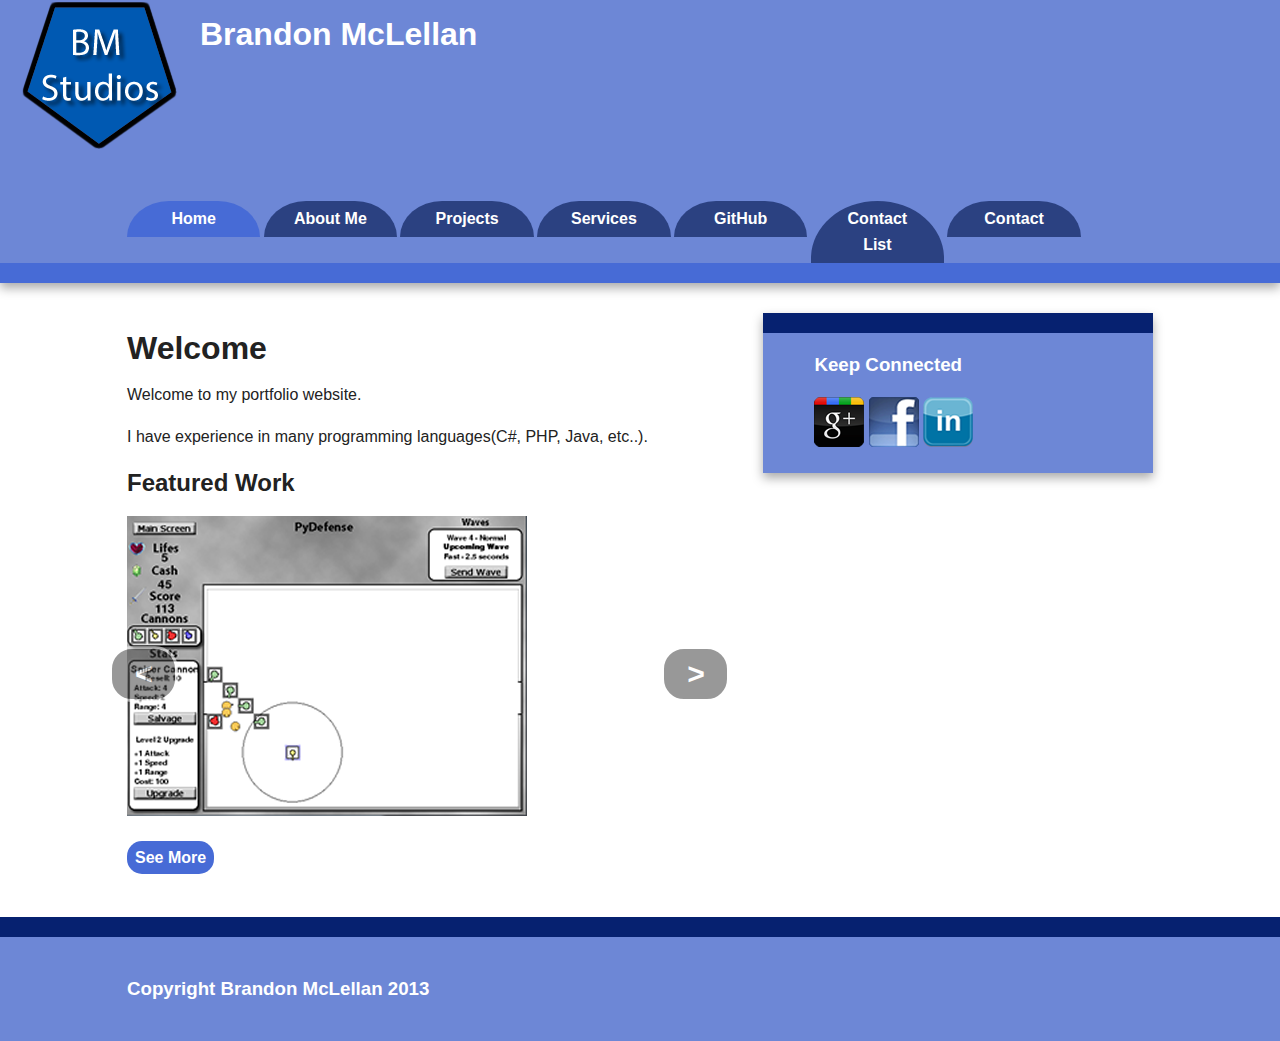
<file: index.html>
<!--
	Filename: 		index.html
	Author: 		Brandon McLellan
	Website:		Brandon McLellan's Portfolio
	Description:	Main index page for portfolio,
-->
<!DOCTYPE html>
<!--[if lt IE 7]>      <html class="no-js lt-ie9 lt-ie8 lt-ie7"> <![endif]-->
<!--[if IE 7]>         <html class="no-js lt-ie9 lt-ie8"> <![endif]-->
<!--[if IE 8]>         <html class="no-js lt-ie9"> <![endif]-->
<!--[if gt IE 8]><!--> <html class="no-js"> <!--<![endif]-->
    <head>
        <meta charset="utf-8">
        <meta http-equiv="X-UA-Compatible" content="IE=edge,chrome=1">
        <title>Brandon McLellan's Portfolio</title>
        <meta name="description" content="">
        <meta name="viewport" content="width=device-width">

        <link rel="stylesheet" href="css/normalize.min.css">
        <link rel="stylesheet" href="css/main.css">
        <link rel="stylesheet" href="css/cycle.css">

        <script src="js/vendor/modernizr-2.6.2-respond-1.1.0.min.js"></script>
    </head>
    <body>
        <!--[if lt IE 7]>
            <p class="chromeframe">You are using an <strong>outdated</strong> browser. Please <a href="http://browsehappy.com/">upgrade your browser</a> or <a href="http://www.google.com/chromeframe/?redirect=true">activate Google Chrome Frame</a> to improve your experience.</p>
        <![endif]-->

		<!-- Main website header -->
        <div class="header-container">
        	<div class="company-logo">
        		<img src="images/logo.fw.png" />
        	</div>
            <header class="wrapper clearfix">
                <h1 class="title">Brandon McLellan</h1>
                <!-- Navigation buttons -->
                <nav>
                    <ul>
                        <li><a href="index.html" class="active-nav">Home</a></li>
                        <li><a href="aboutme.html">About Me</a></li>
                        <li><a href="projects.html">Projects</a></li>
                        <li><a href="services.html">Services</a></li>
                        <li><a href="https://github.com/brandonmclellan">GitHub</a></li>
						<li><a href="contacts.php">Contact List</a></li>
                        <li><a href="contactme.html">Contact</a></li>
                    </ul>
                        
                </nav>
            </header>
        </div>

        <div class="main-container">
            <div class="main wrapper clearfix">
				
                <article>
                	<!-- Introduction of portfolio -->
                    <header>
                        <h1>Welcome</h1>
                        <p>Welcome to my portfolio website.</p>
                        <p>I have experience in many programming languages(C#, PHP, Java, etc..).</p>
                        <p></p>
                    </header>
                    <!-- Featured work image slider -->
                    <section>
                    	<h2>Featured Work</h2>
                    	<p>
                    		<div id="bulletCycle" data-cycle="go" class="cycle slide">
							    <div class="cycle-inner">
							        <div class="item">
							            <a href="https://github.com/brandonmclellan/PyDefense"><img src="images/PyDefense.png" alt="PyDefense"></a>
							        </div>
							        <div class="item">
							            <a href="index.html"><img src="images/Portfolio.fw.png" alt="Portfolio Site"></a>
							        </div>
							        <div class="item">
							            <a href="https://www.assembla.com/wiki/show/bh"><img src="images/BHTK.png" alt="BHTK"></a>
							        </div>
							    </div>
							    <nav>
							        <a class="cycle-control" data-cycle="prev" href="#bulletCycle">
							            <i class="icon-chevron-left">&lt;</i>
							        </a>
							        <a class="cycle-control right" data-cycle="next" href="#bulletCycle">
							            <i class="icon-chevron-right">&gt;</i>
							        </a>
							    </nav>
							</div>
                    	</p>
                    	<p><a class="see-more" href="projects.html">See More</a></p>
                    </section>
                </article>

				
                <aside>
                    <h3>Keep Connected</h3>
                    <p>
                    	<a href="https://plus.google.com/109576716717257536174/"><img src="images/google_plus_logo.png" alt="Google+" /></a>
                    	<a href="https://www.facebook.com/brandon.mclellan1"><img src="images/facebook_logo.png" alt="Facebook" /></a>
                    	<a href="http://www.linkedin.com/pub/brandon-mclellan/64/b94/b29"><img src="images/linkedin_logo.png" alt="Linked In" /></a>
                    </p>
                </aside>

            </div> <!-- #main -->
        </div> <!-- #main-container -->

		<!-- Website footer with copyright -->
        <div class="footer-container">
            <footer class="wrapper">
                <h3>Copyright Brandon McLellan 2013</h3>
            </footer>
        </div>

        <script src="//ajax.googleapis.com/ajax/libs/jquery/1.9.0/jquery.min.js"></script>
        <script>window.jQuery || document.write('<script src="js/vendor/jquery-1.9.0.min.js"><\/script>')</script>
		<script src="js/slideshow.min.js"></script></script>
        <script src="js/main.js"></script>
    </body>
</html>
</file>
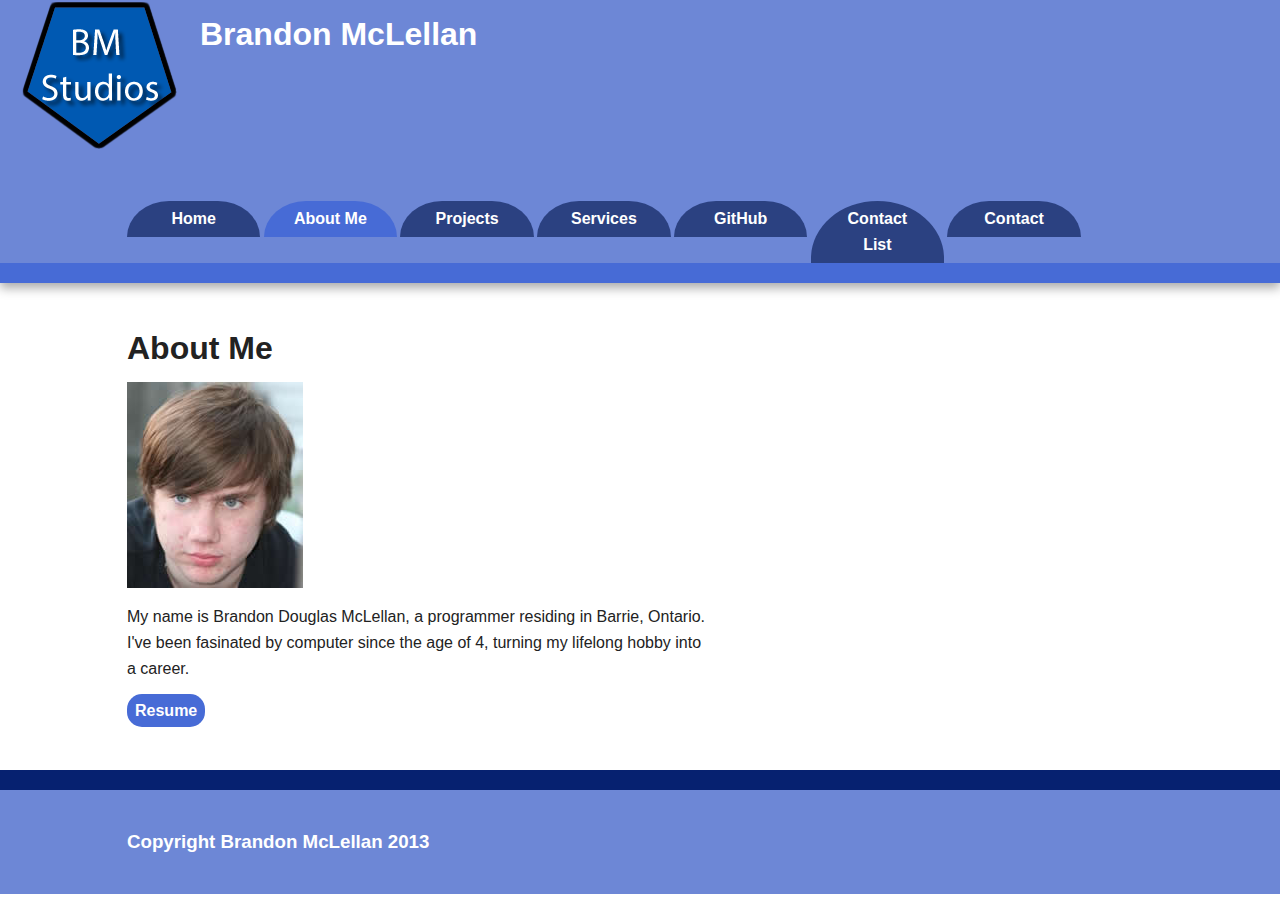
<file: aboutme.html>
<!--
	Filename: 		aboutme.html
	Author: 		Brandon McLellan
	Website:		Brandon McLellan's Portfolio
	Description:	About me page for portfolio website.
-->
<!DOCTYPE html>
<!--[if lt IE 7]>      <html class="no-js lt-ie9 lt-ie8 lt-ie7"> <![endif]-->
<!--[if IE 7]>         <html class="no-js lt-ie9 lt-ie8"> <![endif]-->
<!--[if IE 8]>         <html class="no-js lt-ie9"> <![endif]-->
<!--[if gt IE 8]><!--> <html class="no-js"> <!--<![endif]-->
    <head>
        <meta charset="utf-8">
        <meta http-equiv="X-UA-Compatible" content="IE=edge,chrome=1">
        <title>Brandon McLellan's Portfolio</title>
        <meta name="description" content="">
        <meta name="viewport" content="width=device-width">

        <link rel="stylesheet" href="css/normalize.min.css">
        <link rel="stylesheet" href="css/main.css">

        <script src="js/vendor/modernizr-2.6.2-respond-1.1.0.min.js"></script>
    </head>
    <body>
        <!--[if lt IE 7]>
            <p class="chromeframe">You are using an <strong>outdated</strong> browser. Please <a href="http://browsehappy.com/">upgrade your browser</a> or <a href="http://www.google.com/chromeframe/?redirect=true">activate Google Chrome Frame</a> to improve your experience.</p>
        <![endif]-->

		<!-- Main website header -->
        <div class="header-container">
        	<div class="company-logo">
        		<img src="images/logo.fw.png" />
        	</div>
            <header class="wrapper clearfix">
                <h1 class="title">Brandon McLellan</h1>
                <!-- Navigation buttons -->
                <nav>
                    <ul>
                        <li><a href="index.html">Home</a></li>
                        <li><a href="aboutme.html" class="active-nav">About Me</a></li>
                        <li><a href="projects.html">Projects</a></li>
                        <li><a href="services.html">Services</a></li>
                        <li><a href="https://github.com/brandonmclellan">GitHub</a></li>
						<li><a href="contacts.php">Contact List</a></li>
                        <li><a href="contactme.html">Contact</a></li>
                    </ul>
                        
                </nav>
            </header>
        </div>

        <div class="main-container">
            <div class="main wrapper clearfix">
				
				<!-- About me header -->
                <article>
                    <header>
                        <h1>About Me</h1>
                        <p><img src="images/headshot.jpg" /></p>
                        <p>My name is Brandon Douglas McLellan, a programmer residing in Barrie, Ontario. I've been fasinated by computer since the age of 4, turning my lifelong hobby into a career.</p>
                    	<p><a href="Resume.pdf" class="see-more">Resume</a></p>
                    </header>
                </article>

            </div> <!-- #main -->
        </div> <!-- #main-container -->

		<!-- Website footer with copyright -->
        <div class="footer-container">
            <footer class="wrapper">
                <h3>Copyright Brandon McLellan 2013</h3>
            </footer>
        </div>
    </body>
</html>
</file>
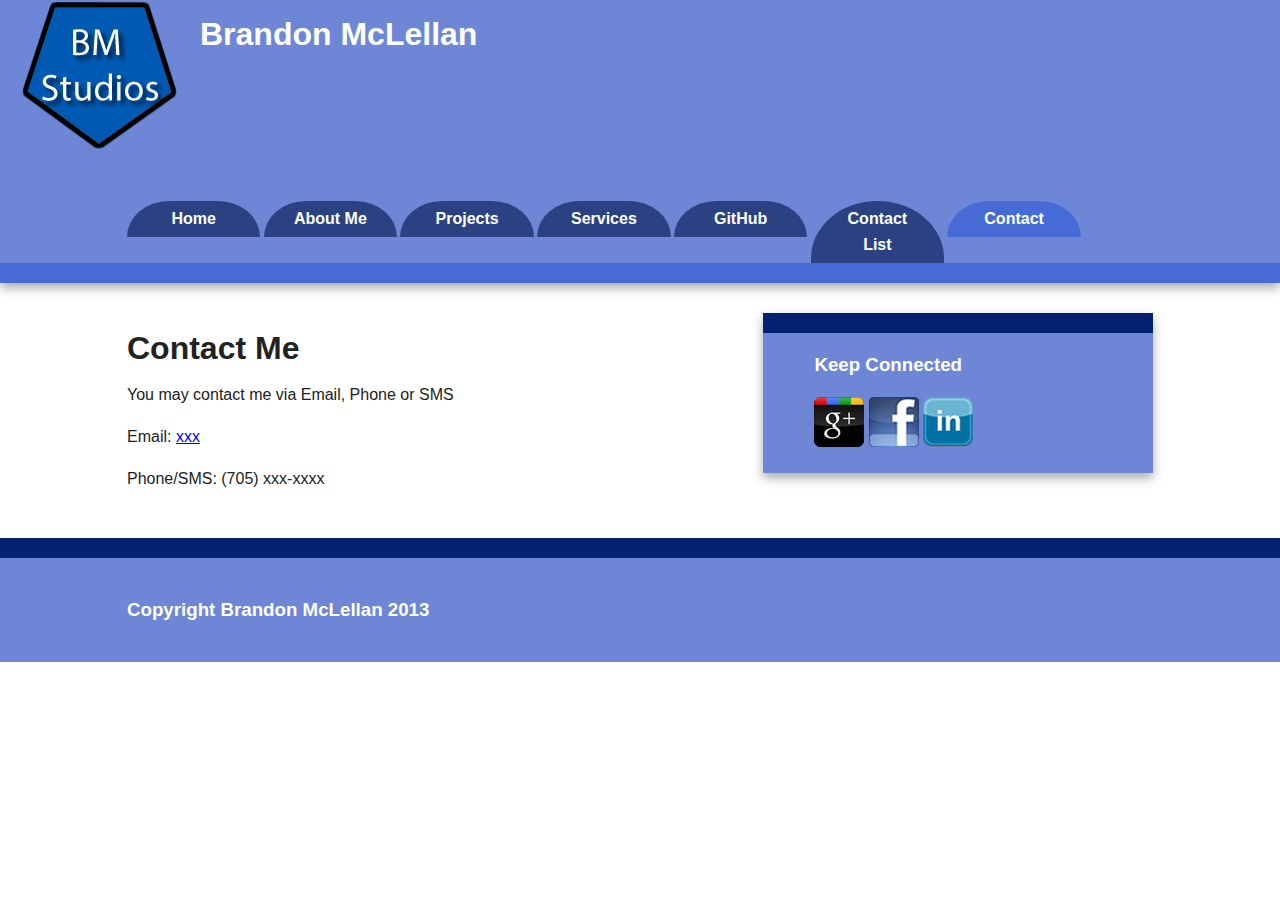
<file: contactme.html>
<!--
	Filename: 		contactme.html
	Author: 		Brandon McLellan
	Website:		Brandon McLellan's Portfolio
	Description:	Main contact page for portfolio.
-->
<!DOCTYPE html>
<!--[if lt IE 7]>      <html class="no-js lt-ie9 lt-ie8 lt-ie7"> <![endif]-->
<!--[if IE 7]>         <html class="no-js lt-ie9 lt-ie8"> <![endif]-->
<!--[if IE 8]>         <html class="no-js lt-ie9"> <![endif]-->
<!--[if gt IE 8]><!--> <html class="no-js"> <!--<![endif]-->
    <head>
        <meta charset="utf-8">
        <meta http-equiv="X-UA-Compatible" content="IE=edge,chrome=1">
        <title>Brandon McLellan's Portfolio</title>
        <meta name="description" content="">
        <meta name="viewport" content="width=device-width">

        <link rel="stylesheet" href="css/normalize.min.css">
        <link rel="stylesheet" href="css/main.css">
        <link rel="stylesheet" href="css/cycle.css">

        <script src="js/vendor/modernizr-2.6.2-respond-1.1.0.min.js"></script>
    </head>
    <body>
        <!--[if lt IE 7]>
            <p class="chromeframe">You are using an <strong>outdated</strong> browser. Please <a href="http://browsehappy.com/">upgrade your browser</a> or <a href="http://www.google.com/chromeframe/?redirect=true">activate Google Chrome Frame</a> to improve your experience.</p>
        <![endif]-->

		<!-- Website header with navigation -->
        <div class="header-container">
        	<div class="company-logo">
        		<img src="images/logo.fw.png" />
        	</div>
            <header class="wrapper clearfix">
                <h1 class="title">Brandon McLellan</h1>
                <!-- Navigation buttons -->
                <nav>
                    <ul>
                        <li><a href="index.html">Home</a></li>
                        <li><a href="aboutme.html">About Me</a></li>
                        <li><a href="projects.html">Projects</a></li>
                        <li><a href="services.html">Services</a></li>
                        <li><a href="https://github.com/brandonmclellan">GitHub</a></li>
						<li><a href="contacts.php">Contact List</a></li>
                        <li><a href="contactme.html" class="active-nav">Contact</a></li>
                    </ul>
                        
                </nav>
            </header>
        </div>

        <div class="main-container">
            <div class="main wrapper clearfix">
				
				<!-- Main contact header -->
                <article>
                    <header>
                        <h1>Contact Me</h1>
                        <p>You may contact me via Email, Phone or SMS</p>
                        <p>Email: <a href="mailto:xxx@gmail.com">xxx</a></p>
                        <p>Phone/SMS: (705) xxx-xxxx</p>
                    </header>
                </article>

				<!-- Social media links -->
                <aside>
                    <h3>Keep Connected</h3>
                    <p>
                    	<a href="https://plus.google.com/109576716717257536174/"><img src="images/google_plus_logo.png" alt="Google+" /></a>
                    	<a href="https://www.facebook.com/brandon.mclellan1"><img src="images/facebook_logo.png" alt="Facebook" /></a>
                    	<a href="http://www.linkedin.com/pub/brandon-mclellan/64/b94/b29"><img src="images/linkedin_logo.png" alt="Linked In" /></a>
                    </p>
                </aside>

            </div> <!-- #main -->
        </div> <!-- #main-container -->

		<!-- Website footer with copyright -->
        <div class="footer-container">
            <footer class="wrapper">
                <h3>Copyright Brandon McLellan 2013</h3>
            </footer>
        </div>
    </body>
</html>
</file>
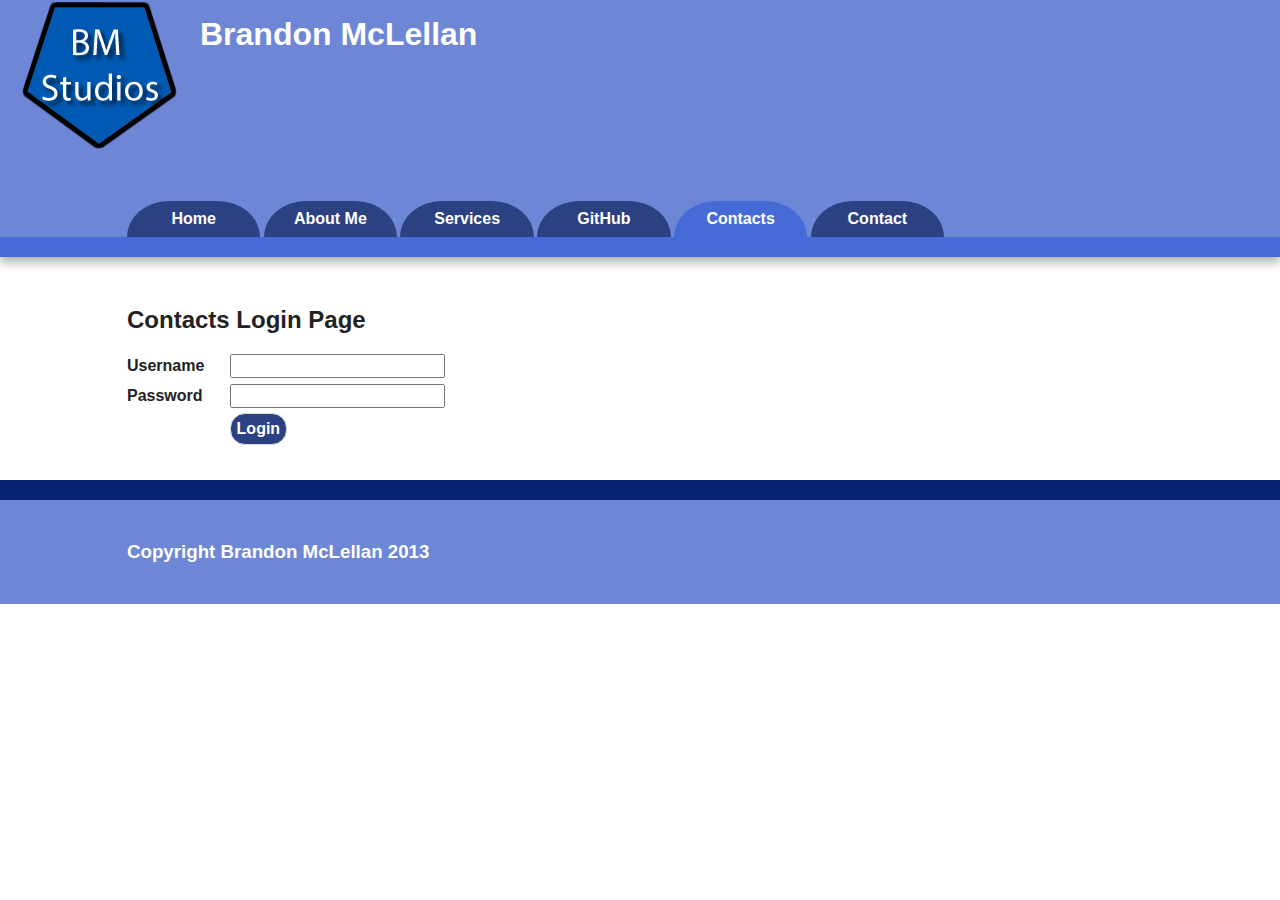
<file: contacts.html>
<!DOCTYPE html>
<!--[if lt IE 7]>      <html class="no-js lt-ie9 lt-ie8 lt-ie7"> <![endif]-->
<!--[if IE 7]>         <html class="no-js lt-ie9 lt-ie8"> <![endif]-->
<!--[if IE 8]>         <html class="no-js lt-ie9"> <![endif]-->
<!--[if gt IE 8]><!--> <html class="no-js"> <!--<![endif]-->
    <head>
        <meta charset="utf-8">
        <meta http-equiv="X-UA-Compatible" content="IE=edge,chrome=1">
        <title>Brandon McLellan's Portfolio</title>
        <meta name="description" content="">
        <meta name="viewport" content="width=device-width">

        <link rel="stylesheet" href="css/normalize.min.css">
        <link rel="stylesheet" href="css/main.css">
        <link rel="stylesheet" href="css/cycle.css">

        <script src="js/vendor/modernizr-2.6.2-respond-1.1.0.min.js"></script>
    </head>
    <body>
        <!--[if lt IE 7]>
            <p class="chromeframe">You are using an <strong>outdated</strong> browser. Please <a href="http://browsehappy.com/">upgrade your browser</a> or <a href="http://www.google.com/chromeframe/?redirect=true">activate Google Chrome Frame</a> to improve your experience.</p>
        <![endif]-->

        <div class="header-container">
        	<div class="company-logo">
        		<img src="images/logo.fw.png" />
        	</div>
            <header class="wrapper clearfix">
                <h1 class="title">Brandon McLellan</h1>
                <nav>
                    <ul>
                        <li><a href="index.html">Home</a></li>
                        <li><a href="aboutme.html">About Me</a></li>
                        <li><a href="services.html">Services</a></li>
                        <li><a href="https://github.com/brandonmclellan">GitHub</a></li>
						<li><a href="contacts.html" class="active-nav">Contacts</a></li>
                        <li><a href="contactme.html">Contact</a></li>
                    </ul>
                        
                </nav>
            </header>
        </div>

        <div class="main-container">
            <div class="main wrapper clearfix">
				<h2>Contacts Login Page</h2>
				<form method="POST" action="contacts.php">
				
					<label for="username">Username</label>
					<input type="text" name="username" id="username" /><br />
					
					<label for="password">Password</label>
					<input type="password" name="password" id="password" /><br />
					
					<input type="submit" name="login" id="login" value="Login" />
				</form>
            </div> <!-- #main -->
        </div> <!-- #main-container -->

        <div class="footer-container">
            <footer class="wrapper">
                <h3>Copyright Brandon McLellan 2013</h3>
            </footer>
        </div>
    </body>
</html>
</file>
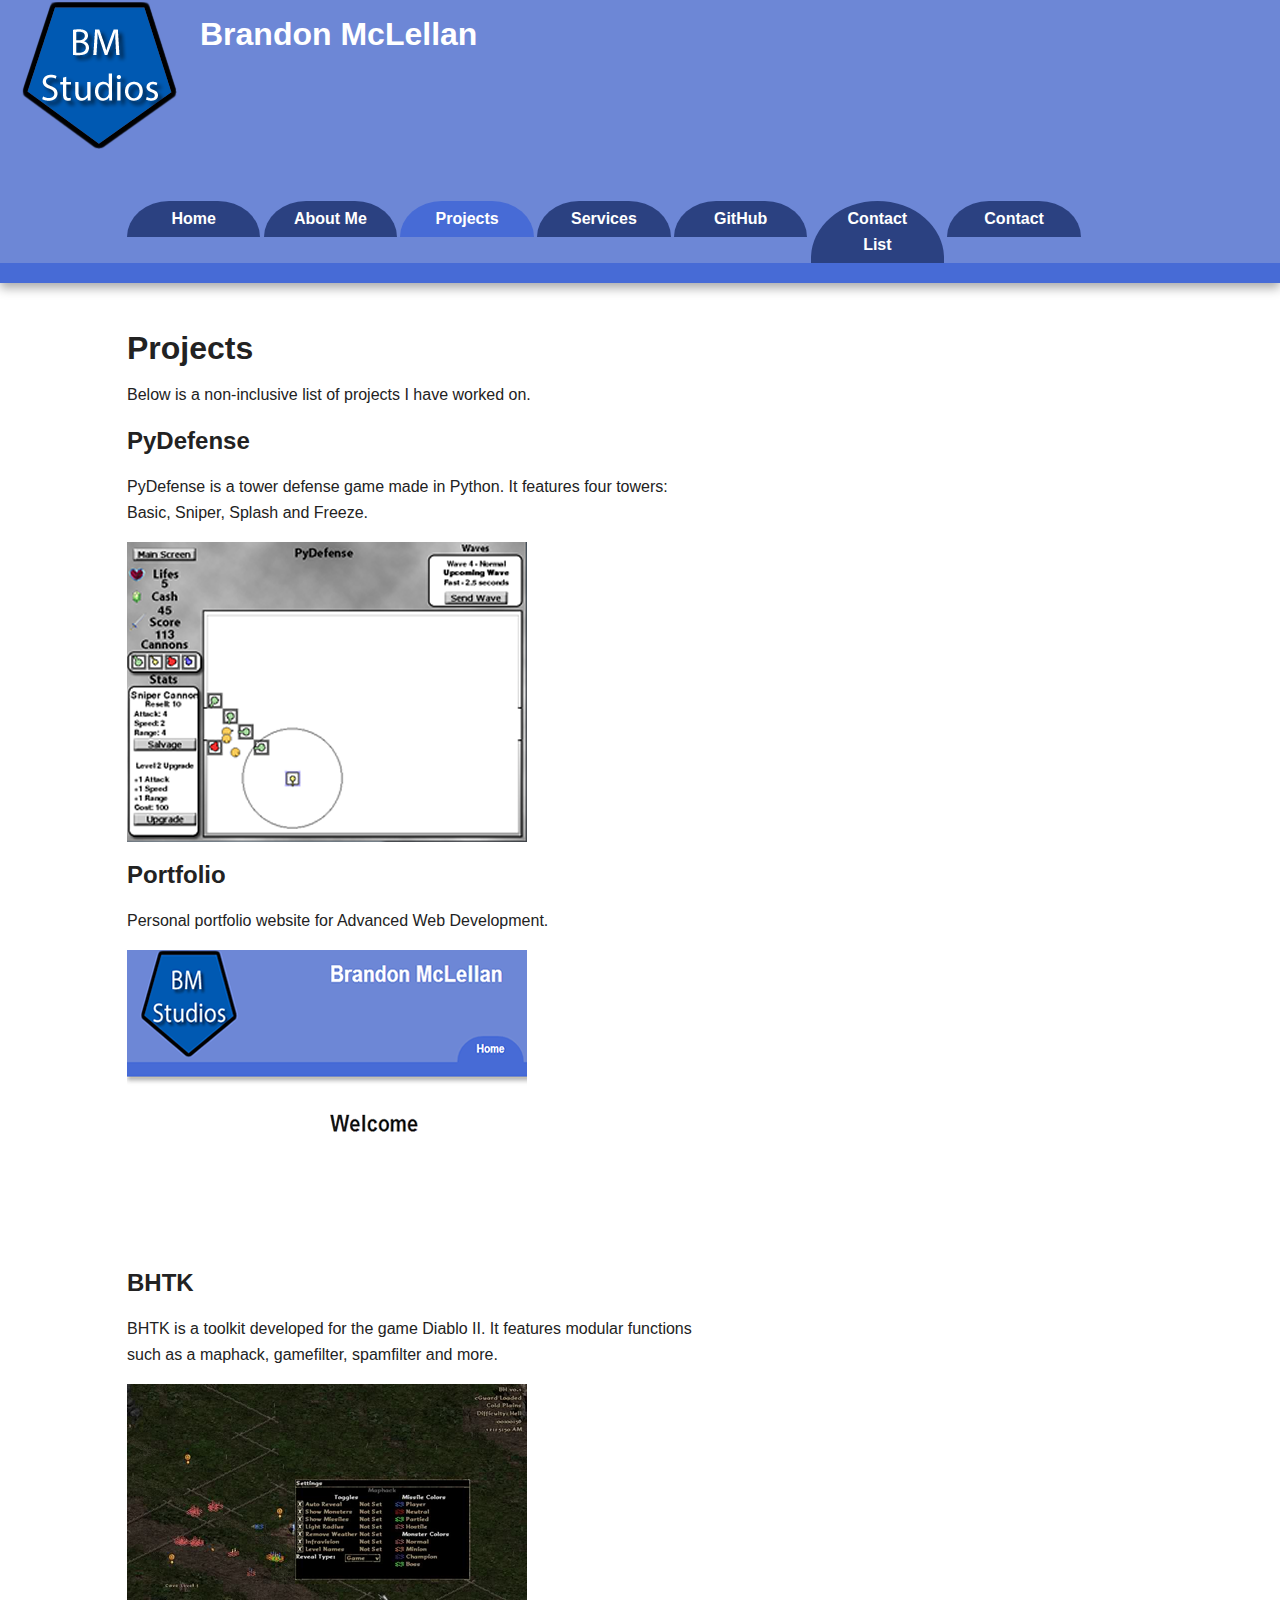
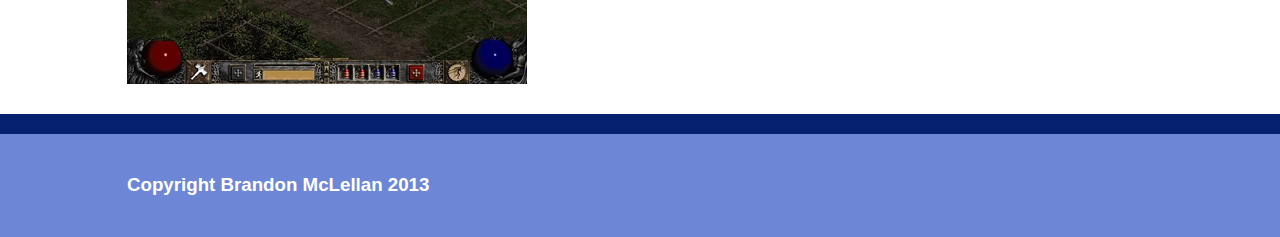
<file: projects.html>
<!DOCTYPE html>
<!--[if lt IE 7]>      <html class="no-js lt-ie9 lt-ie8 lt-ie7"> <![endif]-->
<!--[if IE 7]>         <html class="no-js lt-ie9 lt-ie8"> <![endif]-->
<!--[if IE 8]>         <html class="no-js lt-ie9"> <![endif]-->
<!--[if gt IE 8]><!--> <html class="no-js"> <!--<![endif]-->
    <head>
        <meta charset="utf-8">
        <meta http-equiv="X-UA-Compatible" content="IE=edge,chrome=1">
        <title>Brandon McLellan's Portfolio</title>
        <meta name="description" content="">
        <meta name="viewport" content="width=device-width">

        <link rel="stylesheet" href="css/normalize.min.css">
        <link rel="stylesheet" href="css/main.css">
        <link rel="stylesheet" href="css/cycle.css">

        <script src="js/vendor/modernizr-2.6.2-respond-1.1.0.min.js"></script>
    </head>
    <body>
        <!--[if lt IE 7]>
            <p class="chromeframe">You are using an <strong>outdated</strong> browser. Please <a href="http://browsehappy.com/">upgrade your browser</a> or <a href="http://www.google.com/chromeframe/?redirect=true">activate Google Chrome Frame</a> to improve your experience.</p>
        <![endif]-->

        <div class="header-container">
        	<div class="company-logo">
        		<img src="images/logo.fw.png" />
        	</div>
            <header class="wrapper clearfix">
                <h1 class="title">Brandon McLellan</h1>
                <nav>
                    <ul>
                        <li><a href="index.html">Home</a></li>
                        <li><a href="aboutme.html">About Me</a></li>
                        <li><a href="projects.html" class="active-nav">Projects</a></li>
                        <li><a href="services.html">Services</a></li>
                        <li><a href="https://github.com/brandonmclellan">GitHub</a></li>
						<li><a href="contacts.php">Contact List</a></li>
                        <li><a href="contactme.html">Contact</a></li>
                    </ul>
                        
                </nav>
            </header>
        </div>

        <div class="main-container">
            <div class="main wrapper clearfix">
				
                <article>
                    <header>
                        <h1>Projects</h1>
                        <p>Below is a non-inclusive list of projects I have worked on.</p>
                    </header>
                    <section>
                    	<h2>PyDefense</h2>
                    	<p>PyDefense is a tower defense game made in Python. It features four towers: Basic, Sniper, Splash and Freeze.</p>
                    	<a href="https://github.com/brandonmclellan/PyDefense"><img src="images/PyDefense.png" alt="PyDefense"></a>
                    </section>
                    <section>
                    	<h2>Portfolio</h2>
                    	<p>Personal portfolio website for Advanced Web Development.</p>
                    	<a href="index.html"><img src="images/Portfolio.fw.png"></a>
                    </section>
                    <section>
                    	<h2>BHTK</h2>
                    	<p>BHTK is a toolkit developed for the game Diablo II. It features modular functions such as a maphack, gamefilter, spamfilter and more.</p>
                    	<a href="https://www.assembla.com/wiki/show/bh"><img src="images/BHTK.png"></a>
                    </section>
                </article>


            </div> <!-- #main -->
        </div> <!-- #main-container -->

        <div class="footer-container">
            <footer class="wrapper">
                <h3>Copyright Brandon McLellan 2013</h3>
            </footer>
        </div>
    </body>
</html>
</file>
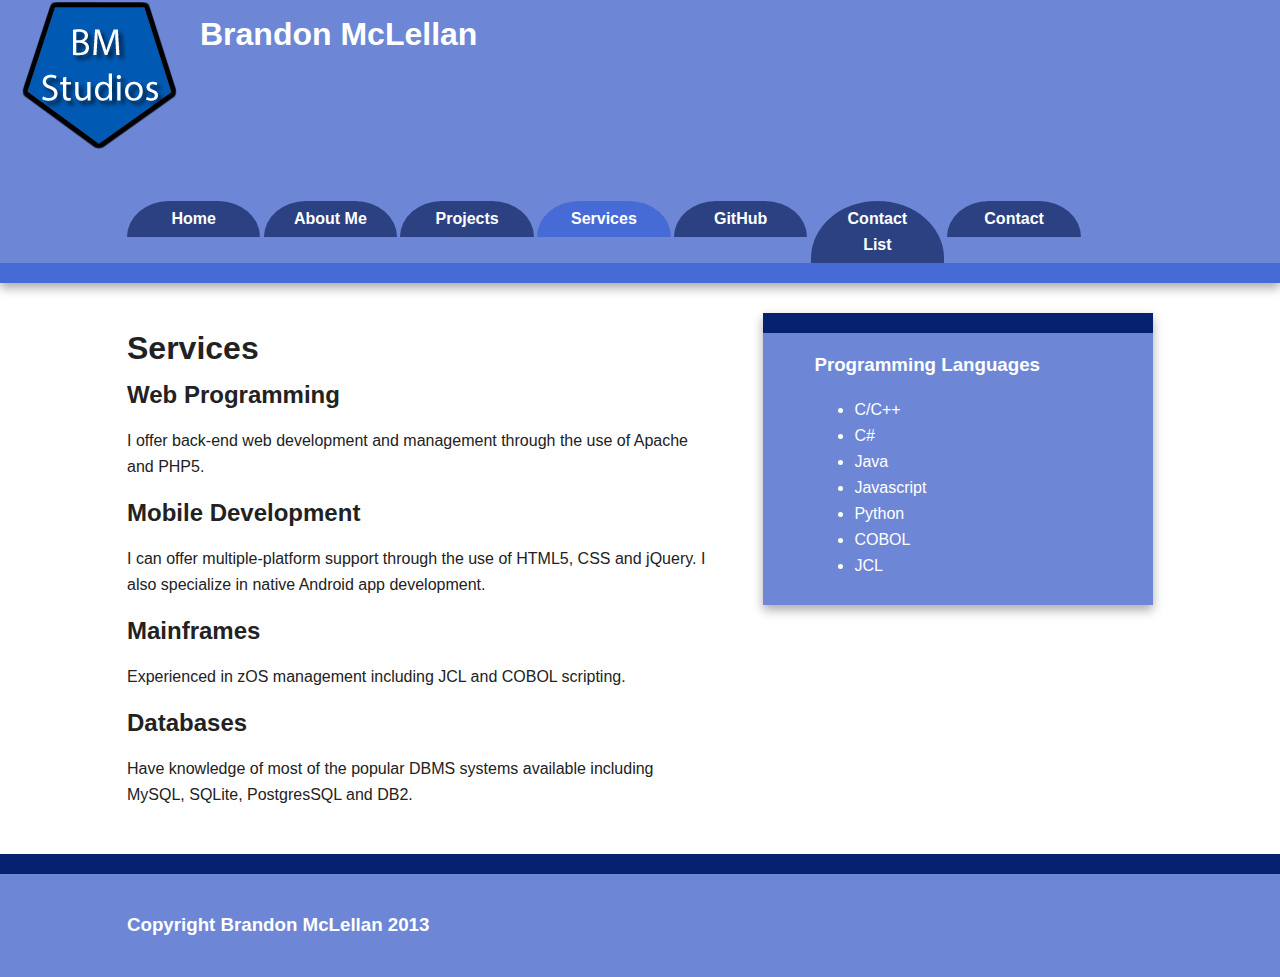
<file: services.html>
<!DOCTYPE html>
<!--[if lt IE 7]>      <html class="no-js lt-ie9 lt-ie8 lt-ie7"> <![endif]-->
<!--[if IE 7]>         <html class="no-js lt-ie9 lt-ie8"> <![endif]-->
<!--[if IE 8]>         <html class="no-js lt-ie9"> <![endif]-->
<!--[if gt IE 8]><!--> <html class="no-js"> <!--<![endif]-->
    <head>
        <meta charset="utf-8">
        <meta http-equiv="X-UA-Compatible" content="IE=edge,chrome=1">
        <title>Brandon McLellan's Portfolio</title>
        <meta name="description" content="">
        <meta name="viewport" content="width=device-width">

        <link rel="stylesheet" href="css/normalize.min.css">
        <link rel="stylesheet" href="css/main.css">
        <link rel="stylesheet" href="css/cycle.css">

        <script src="js/vendor/modernizr-2.6.2-respond-1.1.0.min.js"></script>
    </head>
    <body>
        <!--[if lt IE 7]>
            <p class="chromeframe">You are using an <strong>outdated</strong> browser. Please <a href="http://browsehappy.com/">upgrade your browser</a> or <a href="http://www.google.com/chromeframe/?redirect=true">activate Google Chrome Frame</a> to improve your experience.</p>
        <![endif]-->

        <div class="header-container">
        	<div class="company-logo">
        		<img src="images/logo.fw.png" />
        	</div>
            <header class="wrapper clearfix">
                <h1 class="title">Brandon McLellan</h1>
                <nav>
                    <ul>
                        <li><a href="index.html">Home</a></li>
                        <li><a href="aboutme.html">About Me</a></li>
                        <li><a href="projects.html">Projects</a></li>
                        <li><a href="services.html" class="active-nav">Services</a></li>
                        <li><a href="https://github.com/brandonmclellan">GitHub</a></li>
						<li><a href="contacts.php">Contact List</a></li>
                        <li><a href="contactme.html">Contact</a></li>
                    </ul>
                        
                </nav>
            </header>
        </div>

        <div class="main-container">
            <div class="main wrapper clearfix">
				
                <article>
                    <header>
                        <h1>Services</h1>
                        <h2>Web Programming</h2>
                        <p>I offer back-end web development and management through the use of Apache and PHP5.</p>
                        <h2>Mobile Development</h2>
                        <p>I can offer multiple-platform support through the use of HTML5, CSS and jQuery. I also specialize in native Android app development.</p>
                        <h2>Mainframes</h2>
                        <p>Experienced in zOS management including JCL and COBOL scripting.</p>
                        <h2>Databases</h2>
                        <p>Have knowledge of most of the popular DBMS systems available including MySQL, SQLite, PostgresSQL and DB2.</p>
                    </header>
                </article>

				<aside>
                    <h3>Programming Languages</h3>
                    <p>
                    	<ul>
                    		<li>C/C++</li>
                    		<li>C#</li>
                    		<li>Java</li>
                    		<li>Javascript</li>
                    		<li>Python</li>
                    		<li>COBOL</li>
                    		<li>JCL</li>
                    	</ul>
                    </p>
                </aside>
            </div> <!-- #main -->
        </div> <!-- #main-container -->

        <div class="footer-container">
            <footer class="wrapper">
                <h3>Copyright Brandon McLellan 2013</h3>
            </footer>
        </div>
    </body>
</html>
</file>
<file: css/main.css>
/* ==========================================================================
   HTML5 Boilerplate styles - h5bp.com (generated via initializr.com)
   ========================================================================== */

html,
button,
input,
select,
textarea {
    color: #222;
}

body {
    font-size: 1em;
    line-height: 1.4;
}

::-moz-selection {
    background: #b3d4fc;
    text-shadow: none;
}

::selection {
    background: #b3d4fc;
    text-shadow: none;
}

hr {
    display: block;
    height: 1px;
    border: 0;
    border-top: 1px solid #ccc;
    margin: 1em 0;
    padding: 0;
}

img {
    vertical-align: middle;
}

fieldset {
    border: 0;
    margin: 0;
    padding: 0;
}

textarea {
    resize: vertical;
}

.chromeframe {
    margin: 0.2em 0;
    background: #ccc;
    color: #000;
    padding: 0.2em 0;
}


/* ===== Initializr Styles ==================================================
   Author: Jonathan Verrecchia - verekia.com/initializr/responsive-template
   ========================================================================== */

body {
    font: 16px/26px Helvetica, Helvetica Neue, Arial;
}

.wrapper {
    width: 95%;
    margin: 0 2%;
}


/* ===================
	Login Screen
   =================== */
label {
	font-weight:bold;
	float: left;
	width: 10%;
}
 
input {
	margin-bottom: 5px;
}

/**
 *	Login Page CSS
 */

#login {
	font-weight: bold;
	border:1px solid #dedede;
	margin-left: 10%;
	padding: 6px;
	color:white;
	-moz-border-radius: 15px;
	border-radius: 15px;
	
	background-color:#2B4181;
}

#error {
	color: #FF0000;
	font-weight: bold;
}

#login:hover {
	background-color:#022170;
}

/**
 * Contact Page CSS
 */
 
#contacts {
	border: 1px solid black;
	width: 80%;
	border-collapse:collapse;
}

#contacts th {
	font-size:1.1em;
	padding: 4px;
	color: white;
	background-color:#062170;
	text-align: left;
	
}

#contacts td {
	border: 2px solid black;
}

#contacts tr:hover {
	background-color:#ECEBFA;
}

#phone_number {
	float: right;
}

#phone_type {
	float: right;
	font-style: italic;
	font-size: 0.7em;
	font-weight: bold;
	padding-right: 3px;
}

/**
 * Detailed Contact CSS
 */
 

/* Contact name */
.contact h2 {
	text-align:center;
	font-weight: 1.2em;
	margin: 0;
}

/* Sub-header(Email, Address) */
.contact h3 {
	margin: 0 3px;
	font-weight: bold;
	font-size: 1em;
}

.contact hr {
	margin: 0;
}

/* Email link */
.contact a {
	margin-left: 15px;
	color: #000000;
	display: block;
}

.contact address {
	float: left;
	margin-left: 15px;
}

/* Google Maps Link */
.contact address a {
	margin-left: 10px;
	float: left;
}

.contact .type {
	float: right;
	font-style: italic;
	font-size: 0.8em;
	font-weight: bold;
	padding-right: 3px;
	
}

/*
#contacts tr:nth-child(even) td
{
	background-color:#6C8CD5;
}
*/
/* ===================
    ALL: Blue Theme
   =================== */

.header-container {
    border-bottom: 20px solid #476BD6;
}

.footer-container,
.main aside {
    border-top: 20px solid #062170;
}

.header-container,
.footer-container,
.main aside {
    background: #6D87D6;
}

.title {
    color: white;
}

/* ==============
    MOBILE: Menu
   ============== */

nav ul {
    margin: 0;
    padding: 0;
}

nav a {
    display: block;
    margin-bottom: 8px;
    padding: 2px 0;

    text-align: center;
    text-decoration: none;
    font-weight: bold;

    color: white;
    background: #2B4181;
}

.active-nav {
	background: #476BD6;
}
nav a:hover {
	background: #022170;
}

nav a:visited {
    color: white;
}

nav a:hover {
    text-decoration: underline;
}

/* ==============
    MOBILE: Main
   ============== */

.main {
    padding: 30px 0;
}

.main article h1 {
    font-size: 2em;
}

.main aside {
    color: white;
    padding: 0px 5% 10px;
}

.footer-container footer {
    color: white;
    padding: 20px 0;
}

/* ===============
    ALL: IE Fixes
   =============== */

.ie7 .title {
    padding-top: 20px;
}

/* ==========================================================================
   Author's custom styles
   ========================================================================== */
  
.company-logo {
	float: left;
}


/* ============================
 * See more and Resume buttons
 * ============================ */
.see-more {
	padding: 8px;
	background-color:#476BD6;
	-moz-border-radius: 15px;
	border-radius: 15px;
	color:#FFFFFF;
	text-decoration: none;
	font-weight: bold;
	width: 35%;
}

.see-more:hover {
	background-color: #062170;
}

/* ==========================================================================
   Media Queries
   ========================================================================== */

@media only screen and (min-width: 480px) {

/* ====================
    INTERMEDIATE: Menu
   ==================== */

	nav {
		margin-top: 5%;
		
	}
    nav a {
        float: left;
        width: 9%;
        margin: 0 1.7px;
        padding: 5px 2%;
        margin-bottom: 0;
        border-top-left-radius: 70px 60px;
        border-top-right-radius: 70px 60px;
        -moz-border-radius-topleft: 70px 60px;
        -moz-border-radius-topright: 70px 60px;
    }

    nav li:first-child a {
        margin-left: 0;
    }

    nav li:last-child a {
        margin-right: 0;
    }

/* ========================
    INTERMEDIATE: IE Fixes
   ======================== */

    nav ul li {
        display: inline;
    }

    .oldie nav a {
        margin: 0 0.7%;
    }
}

@media only screen and (min-width: 768px) {

/* ====================
    WIDE: CSS3 Effects
   ==================== */

    .header-container,
    .main aside {
        -webkit-box-shadow: 0 5px 10px #aaa;
           -moz-box-shadow: 0 5px 10px #aaa;
                box-shadow: 0 5px 10px #aaa;
    }

/* ============
    WIDE: Menu
   ============ */

    .title {
        float: left;
    }

    nav {
        float: right;
        width:  100%;
    }

/* ============
    WIDE: Main
   ============ */

    .main article {
        float: left;
        width: 57%;
    }

    .main aside {
        float: right;
        width: 28%;
    }
}

@media only screen and (min-width: 1140px) {

/* ===============
    Maximal Width
   =============== */

    .wrapper {
        width: 1026px; /* 1140px - 10% for margins */
        margin: 0 auto;
    }
}

/* ==========================================================================
   Helper classes
   ========================================================================== */

.ir {
    background-color: transparent;
    border: 0;
    overflow: hidden;
    *text-indent: -9999px;
}

.ir:before {
    content: "";
    display: block;
    width: 0;
    height: 150%;
}

.hidden {
    display: none !important;
    visibility: hidden;
}

.visuallyhidden {
    border: 0;
    clip: rect(0 0 0 0);
    height: 1px;
    margin: -1px;
    overflow: hidden;
    padding: 0;
    position: absolute;
    width: 1px;
}

.visuallyhidden.focusable:active,
.visuallyhidden.focusable:focus {
    clip: auto;
    height: auto;
    margin: 0;
    overflow: visible;
    position: static;
    width: auto;
}

.invisible {
    visibility: hidden;
}

.clearfix:before,
.clearfix:after {
    content: " ";
    display: table;
}

.clearfix:after {
    clear: both;
}

.clearfix {
    *zoom: 1;
}

/* ==========================================================================
   Print styles
   ========================================================================== */

@media print {
    * {
        background: transparent !important;
        color: #000 !important; /* Black prints faster: h5bp.com/s */
        box-shadow: none !important;
        text-shadow: none !important;
    }

    a,
    a:visited {
        text-decoration: underline;
    }

    a[href]:after {
        content: " (" attr(href) ")";
    }

    abbr[title]:after {
        content: " (" attr(title) ")";
    }

    /*
     * Don't show links for images, or javascript/internal links
     */

    .ir a:after,
    a[href^="javascript:"]:after,
    a[href^="#"]:after {
        content: "";
    }

    pre,
    blockquote {
        border: 1px solid #999;
        page-break-inside: avoid;
    }

    thead {
        display: table-header-group; /* h5bp.com/t */
    }

    tr,
    img {
        page-break-inside: avoid;
    }

    img {
        max-width: 100% !important;
    }

    @page {
        margin: 0.5cm;
    }

    p,
    h2,
    h3 {
        orphans: 3;
        widows: 3;
    }

    h2,
    h3 {
        page-break-after: avoid;
    }
}
</file>
<file: css/cycle.css>
.cycle {
  position: relative;
  z-index: 1;
  line-height: 1;
  width: auto;
  height: auto;
}
.cycle .cycle-inner {
  overflow: hidden;
  width: 100%;
  position: relative;
  z-index: 2;
}
.cycle .item {
  display: none;
  position: relative;
  z-index: 3;
}
.cycle .item.active,
.cycle .item.next,
.cycle .item.prev {
  display: block;
}
.cycle .item.active {
  top: 0;
  left: 0;
  z-index: 4;
}
.cycle .item > img {
  display: block;
  line-height: 1;
}
.cycle.xfade .cycle-inner {
  height: 100%;
}
.cycle.xfade .item {
  -webkit-transition: 0.5s ease-in opacity;
  -moz-transition: 0.5s ease-in opacity;
  -o-transition: 0.5s ease-in opacity;
  transition: 0.5s ease-in opacity;
  position: absolute;
  width: 100%;
  opacity: 0;
}
.cycle.xfade .item.go {
  opacity: 1;
}
.cycle.xfade .item.active {
  opacity: 1;
}
.cycle.xfade .item.active.go {
  opacity: 0;
}
.cycle.slide.xfade .item {
  -webkit-transition: 0.5s ease-in-out left, 0.5s ease-in opacity;
  -moz-transition: 0.5s ease-in-out left, 0.5s ease-in opacity;
  -o-transition: 0.5s ease-in-out left, 0.5s ease-in opacity;
  transition: 0.5s ease-in-out left, 0.5s ease-in opacity;
}
.cycle.slide .item {
  -webkit-transition: 0.5s ease-in-out left;
  -moz-transition: 0.5s ease-in-out left;
  -o-transition: 0.5s ease-in-out left;
  transition: 0.5s ease-in-out left;
}
.cycle.slide .item.next,
.cycle.slide .item.prev {
  position: absolute;
  top: 0;
  left: 0;
  width: 100%;
}
.cycle.slide .item.next {
  left: 100%;
}
.cycle.slide .item.prev {
  left: -100%;
}
.cycle.slide .item.active.prev,
.cycle.slide .item.active.next {
  position: relative;
  left: 0;
}
.cycle.slide .item.go {
  left: 0;
}
.cycle.slide .item.go.active {
  left: -100%;
}
.cycle.slide .item.go.active.prev {
  left: 100%;
}
.cycle.slide.right .item.next {
  left: -100%;
}
.cycle.slide.right .item.prev {
  left: 100%;
}
.cycle.slide.right .item.go {
  left: 0;
}
.cycle.slide.right .item.go.active {
  left: 100%;
}
.cycle.slide.right .item.go.active.prev {
  left: -100%;
}
.cycle.slide.down .cycle-inner {
  height: 100%;
}
.cycle.slide.down .item {
  -webkit-transition: 0.5s ease-in-out top;
  -moz-transition: 0.5s ease-in-out top;
  -o-transition: 0.5s ease-in-out top;
  transition: 0.5s ease-in-out top;
}
.cycle.slide.down .item.next,
.cycle.slide.down .item.prev {
  left: 0;
}
.cycle.slide.down .item.next {
  top: -100%;
}
.cycle.slide.down .item.prev {
  top: 100%;
}
.cycle.slide.down .item.go {
  top: 0;
}
.cycle.slide.down .item.go.active {
  top: 100%;
  left: 0;
}
.cycle.slide.down .item.go.active.prev {
  top: -100%;
}
.cycle.slide.down.xfade .item {
  -webkit-transition: 0.5s ease-in-out top, 0.5s ease-in opacity;
  -moz-transition: 0.5s ease-in-out top, 0.5s ease-in opacity;
  -o-transition: 0.5s ease-in-out top, 0.5s ease-in opacity;
  transition: 0.5s ease-in-out top, 0.5s ease-in opacity;
}
.cycle.slide.up .cycle-inner {
  height: 100%;
}
.cycle.slide.up .item {
  -webkit-transition: 0.5s ease-in-out top;
  -moz-transition: 0.5s ease-in-out top;
  -o-transition: 0.5s ease-in-out top;
  transition: 0.5s ease-in-out top;
}
.cycle.slide.up .item.next,
.cycle.slide.up .item.prev {
  left: 0;
}
.cycle.slide.up .item.next {
  top: 100%;
}
.cycle.slide.up .item.prev {
  top: -100%;
}
.cycle.slide.up .item.go {
  top: 0;
}
.cycle.slide.up .item.go.active {
  top: -100%;
  left: 0;
}
.cycle.slide.up .item.go.active.prev {
  top: 100%;
}
.cycle.slide.up.xfade .item {
  -webkit-transition: 0.5s ease-in-out top, 0.5s ease-in opacity;
  -moz-transition: 0.5s ease-in-out top, 0.5s ease-in opacity;
  -o-transition: 0.5s ease-in-out top, 0.5s ease-in opacity;
  transition: 0.5s ease-in-out top, 0.5s ease-in opacity;
}
.cycle-control {
  position: absolute;
  z-index: 5;
  top: 50%;
  left: -20px;
  width: 40px;
  height: 40px;
  margin-top: -20px;
  font-size: 30px;
  line-height: 40px;
  color: #ffffff;
  text-align: center;
  cursor: pointer;
  background: #333333;
  border: 3px solid #ffffff;
  -webkit-border-radius: 23px;
  -moz-border-radius: 23px;
  border-radius: 23px;
  opacity: 0.5;
  filter: alpha(opacity=50);
  -webkit-transition: none;
  -moz-transition: none;
  -o-transition: none;
  transition: none;
}
.cycle-control.right {
  left: auto;
  right: -20px;
}
.cycle-control:hover {
  color: #ffffff;
  text-decoration: none;
  text-shadow: none;
  opacity: 0.9;
  filter: alpha(opacity=90);
}
.cycle-nav {
  text-align: center;
  padding: 5px 0;
  list-style-type: none;
  margin: 0;
}
.cycle-nav > li {
  display: inline-block;
  font-size: 36px;
}
.cycle-nav > li a {
  color: #049cdb;
}
.cycle-nav > li a:hover {
  color: #036690;
}
.cycle-nav > li.active a,
.cycle-nav > li.active a:hover {
  color: #036690;
}
</file>
